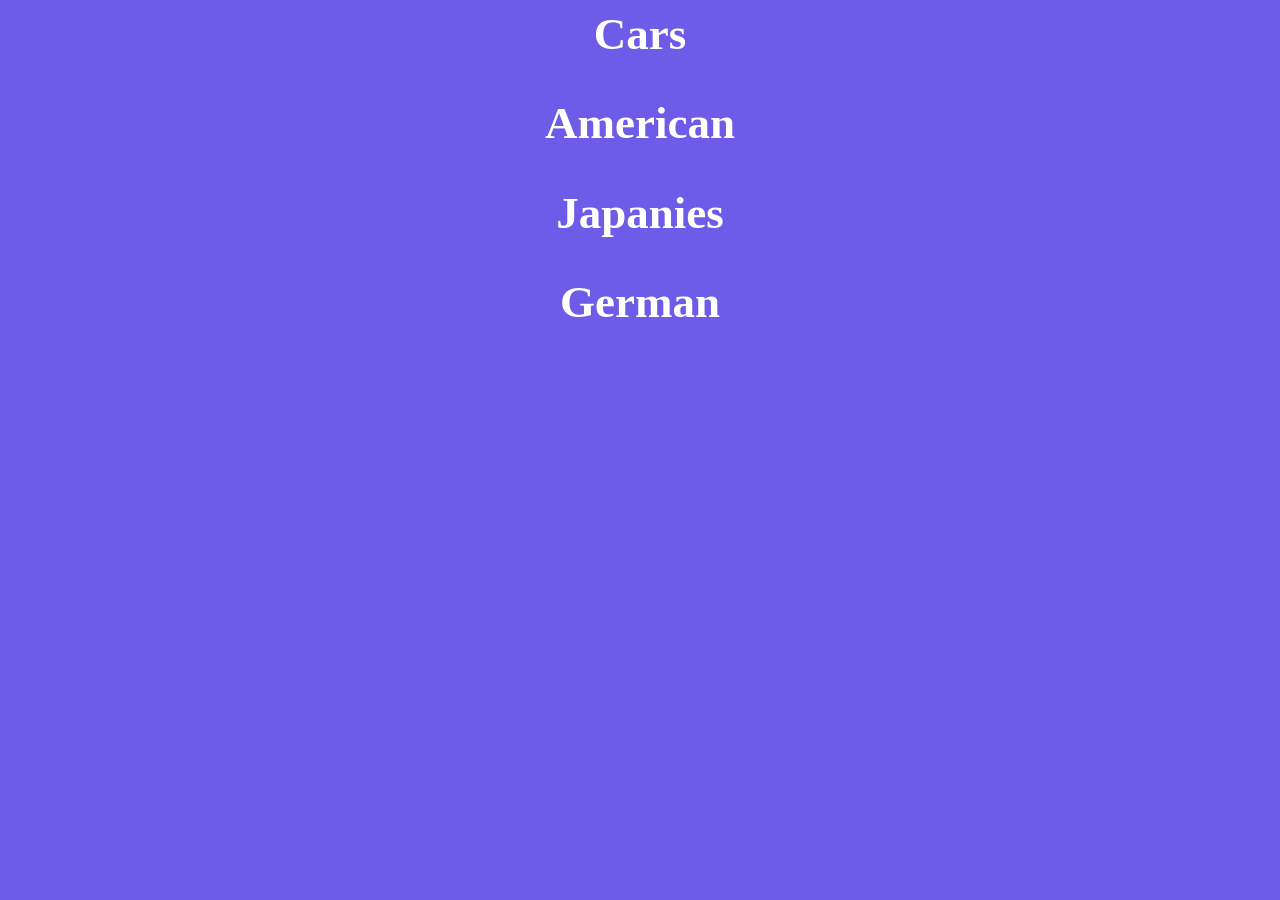
<file: frontend/index.html>
<html>

<head>
    <title>Welcome to many hello</title>
    <link rel="stylesheet" href="./styles/style.css">
</head>
<body>
    <h1>Cars</h1>
    <h2>American</h2>
    <h2>Japanies</h2>
    <h2>German</h2>
</body>

</html>
</file>
<file: frontend/styles/style.css>
body {
    background-color: #6c5ce7;
}

h1, h2, h3, h4, h5, h6 {
    text-align: center;
    color: #FFFFFF;

    font-size: 45px;
}
</file>
